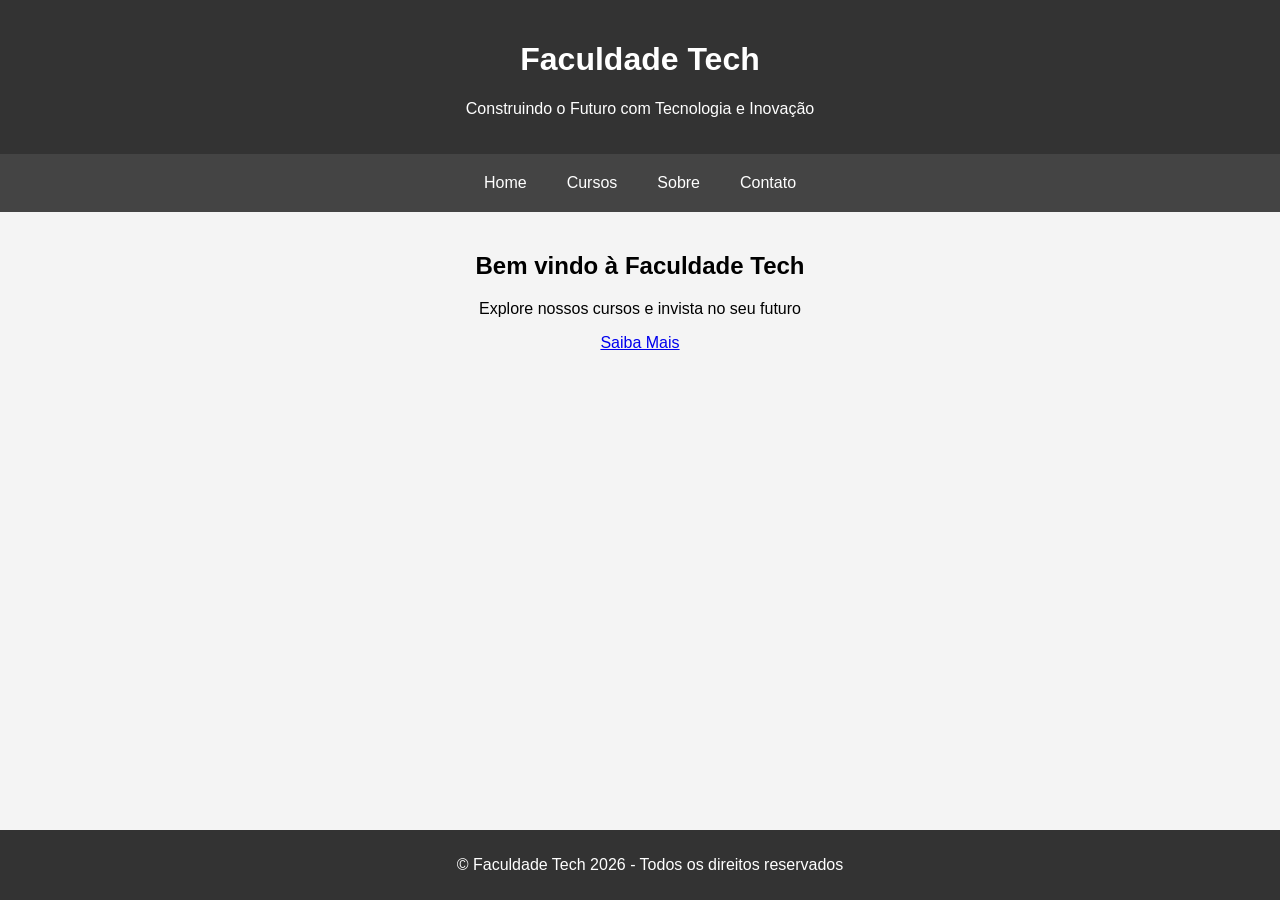
<file: index.html>
<!DOCTYPE html>
<html lang="pt-BR">
<head>
    <meta charset="UTF-8">
    <meta name="viewport" content="width=device-width, initial-scale=1.0">
    <link rel="stylesheet" href="css/style.css">
    <link rel="stylesheet" href="https://cdn.datatables.net/2.3.7/css/dataTables.bootstrap5.css">
    <title>Faculdade Tech</title>
</head>
<body>
    <header>
        <h1>Faculdade Tech</h1>
        <p>Construindo o Futuro com Tecnologia e Inovação</p>
    </header>
    <nav>
        <a href="#">Home</a>
        <a href="cursos.html">Cursos</a>
        <a href="#">Sobre</a>
        <a href="#">Contato</a>
    </nav>
    <main>
        <h2>Bem vindo à Faculdade Tech</h2>
        <p>Explore nossos cursos e invista no seu futuro</p>
        <a href="#">Saiba Mais</a>
    </main>
    <footer>
        <p>&copy; Faculdade Tech 2026 - Todos os direitos reservados</p>
    </footer>

</body>
</html>
</file>
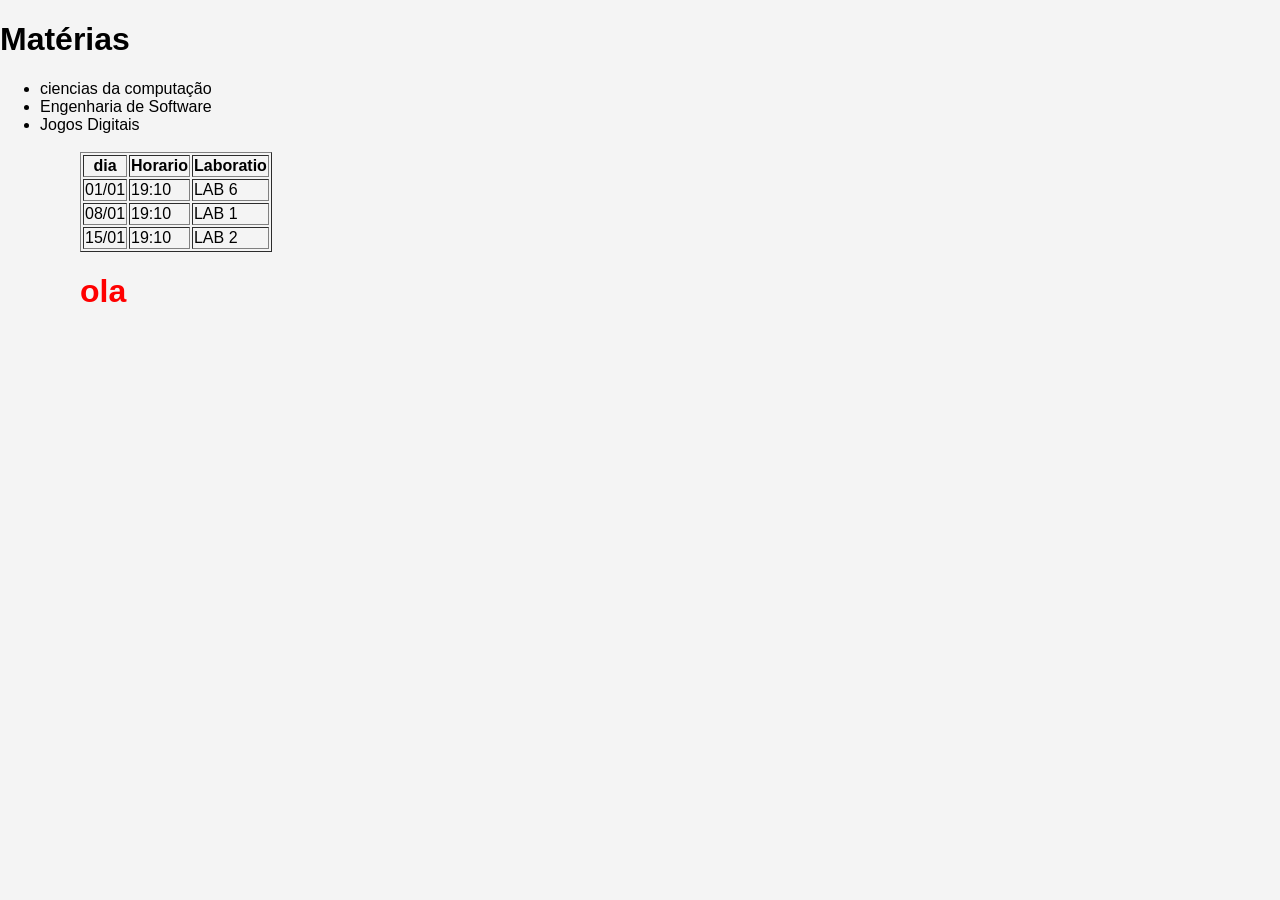
<file: 2508725.html>
<!DOCTYPE html>
<html lang="pt-BR">
<head>
    <meta charset="UTF-8">
    <meta name="viewport" content="width=device-width, initial-scale=1.0">
    <title>EXERCICO</title>
    <link rel="stylesheet" href="/css/style.css">
</head>
<body>
    <h1>Matérias</h1>

    <ul>
        <li>ciencias da computação</li>
        <li>Engenharia de Software</li>
        <li>Jogos Digitais</li>
        <br>
    <ul>
        <table border="1">
            <thead>
            <th>dia</th>
            <th>Horario</th>
            <th>Laboratio</th>
            </thead>
            <tbody>
                <tr>
                    <td>01/01</td>
                    <td>19:10</td>
                    <td>LAB 6</td>
                </tr>

                 <tr>
                    <td>08/01</td>
                    <td>19:10</td>
                    <td>LAB 1</td>
                </tr>

                 <tr>
                    <td>15/01</td>
                    <td>19:10</td>
                    <td>LAB 2</td>
                </tr>
            </tbody>

        </table>
    <h1 id = "teste">
        ola
    </h1>
    
    
</body>
</html>
</file>
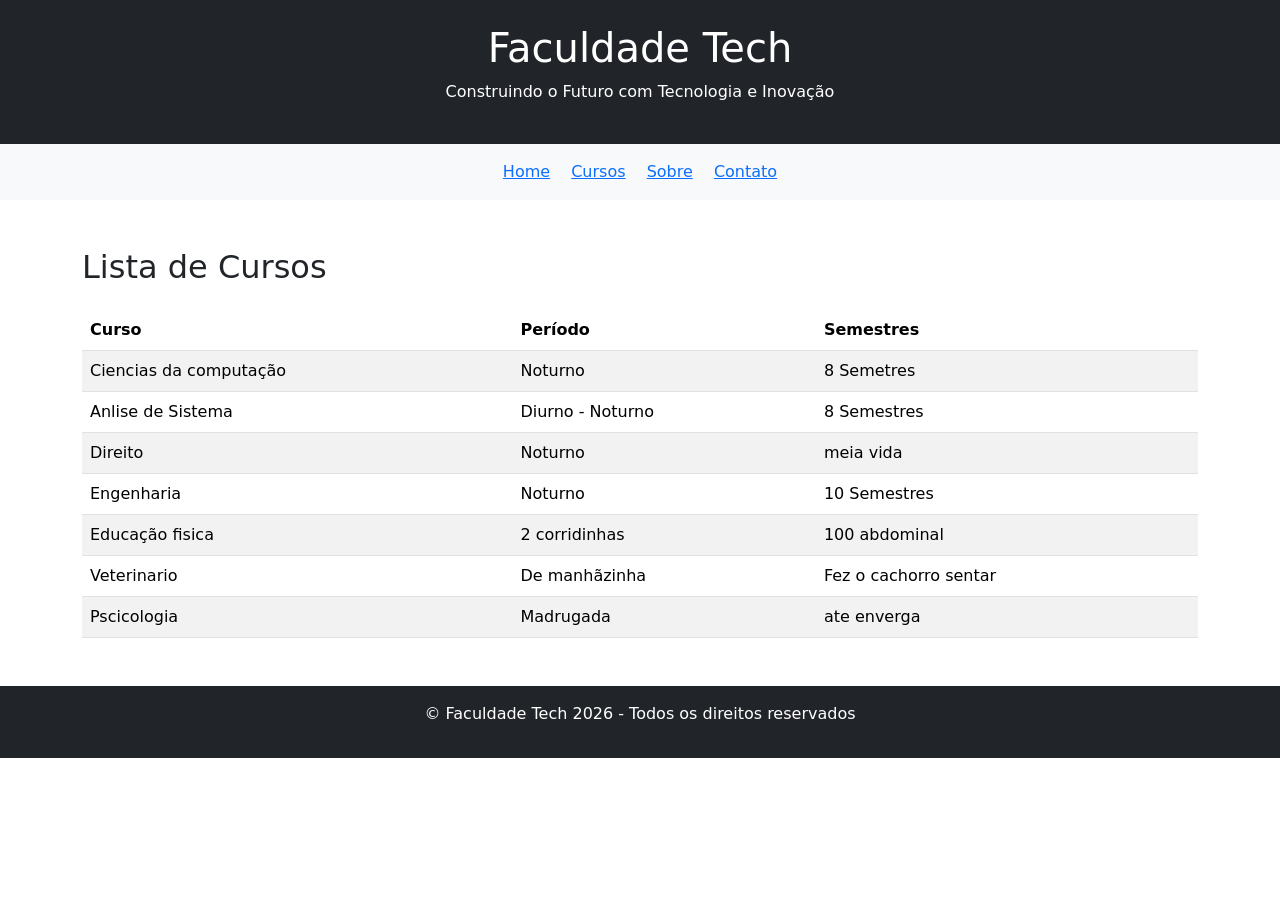
<file: cursos.html>
<!DOCTYPE html>
<html lang="pt-BR">

<head>
    <meta charset="UTF-8">
    <meta name="viewport" content="width=device-width, initial-scale=1.0">

    <title>Faculdade Tech</title>

    <link href="https://cdn.jsdelivr.net/npm/bootstrap@5.3.3/dist/css/bootstrap.min.css" rel="stylesheet">
    <link href="https://cdn.datatables.net/2.3.7/css/dataTables.bootstrap5.css" rel="stylesheet">

</head>

<body>

    <header class="bg-dark text-white text-center p-4">
        <h1>Faculdade Tech</h1>
        <p>Construindo o Futuro com Tecnologia e Inovação</p>
    </header>

    <nav class="bg-light p-3 text-center">
        <a href="#" class="me-3">Home</a>
        <a href="#" class="me-3">Cursos</a>
        <a href="#" class="me-3">Sobre</a>
        <a href="#">Contato</a>
    </nav>

    <main>
        <div class="container mt-5">

            <h2 class="mb-4">Lista de Cursos</h2>

            <table id="tabela-curso" class="table table-striped">

                <thead>
                    <tr>
                        <th>Curso</th>
                        <th>Período</th>
                        <th>Semestres</th>
                    </tr>
                </thead>

                <tbody>

                    <tr>
                        <td>Ciencias da computação</td>
                        <td>Noturno</td>
                        <td>8 Semetres</td>
                    </tr>

                    <tr>
                        <td>Anlise de Sistema</td>
                        <td>Diurno - Noturno</td>
                        <td>8 Semestres</td>
                    </tr>

                    <tr>
                        <td>Direito</td>
                        <td>Noturno</td>
                        <td>meia vida</td>
                    </tr>

                    <tr>
                        <td>Engenharia</td>
                        <td>Noturno</td>
                        <td>10 Semestres</td>
                    </tr>

                    <tr>
                        <td>Educação fisica</td>
                        <td>2 corridinhas</td>
                        <td>100 abdominal</td>
                    </tr>

                    <tr>
                        <td>Veterinario</td>
                        <td>De manhãzinha</td>
                        <td>Fez o cachorro sentar</td>
                    </tr>

                    <tr>
                        <td>Pscicologia</td>
                        <td>Madrugada</td>
                        <td>ate enverga</td>
                    </tr>

                </tbody>

            </table>

        </div>
    </main>

    <footer class="bg-dark text-white text-center p-3 mt-5">
        <p>&copy; Faculdade Tech 2026 - Todos os direitos reservados</p>
    </footer>


    <script src="https://code.jquery.com/jquery-3.7.1.js"></script>

    <script src="https://cdn.jsdelivr.net/npm/bootstrap@5.3.3/dist/js/bootstrap.bundle.min.js"></script>

    <script src="https://cdn.datatables.net/2.3.7/js/dataTables.js"></script>
    <script src="https://cdn.datatables.net/2.3.7/js/dataTables.bootstrap5.js"></script>

    <script>
        $(document).ready(function () {

            $("#tabela-curso").DataTable({
                pageLength: 3
            });

        });
    </script>

</body>

</html>
</file>
<file: css/style.css>
body {
    font-family: Arial, Helvetica, sans-serif;
    margin: 0;
    padding: 0;
    background-color: #F4F4F4;
}

header {
    background-color: #333;
    text-align: center;
    color: white;
    padding: 20px;

}

nav {
    background-color: #444;
    justify-content: center;
    padding: 10px;
    display: flex;
}

nav a{
    color: white;
    text-decoration: none;
    padding: 10px 20px;

}

main {
    width: 80%;
    margin: auto;
    padding: 20px;
    text-align: center;

}

footer {
    background-color: #333;
    color: white;
    text-align: center;
    padding: 10px;
    position: absolute;
    bottom: 0;
    width: 100%;
    

}
#teste{
    color: red;
}
</file>
